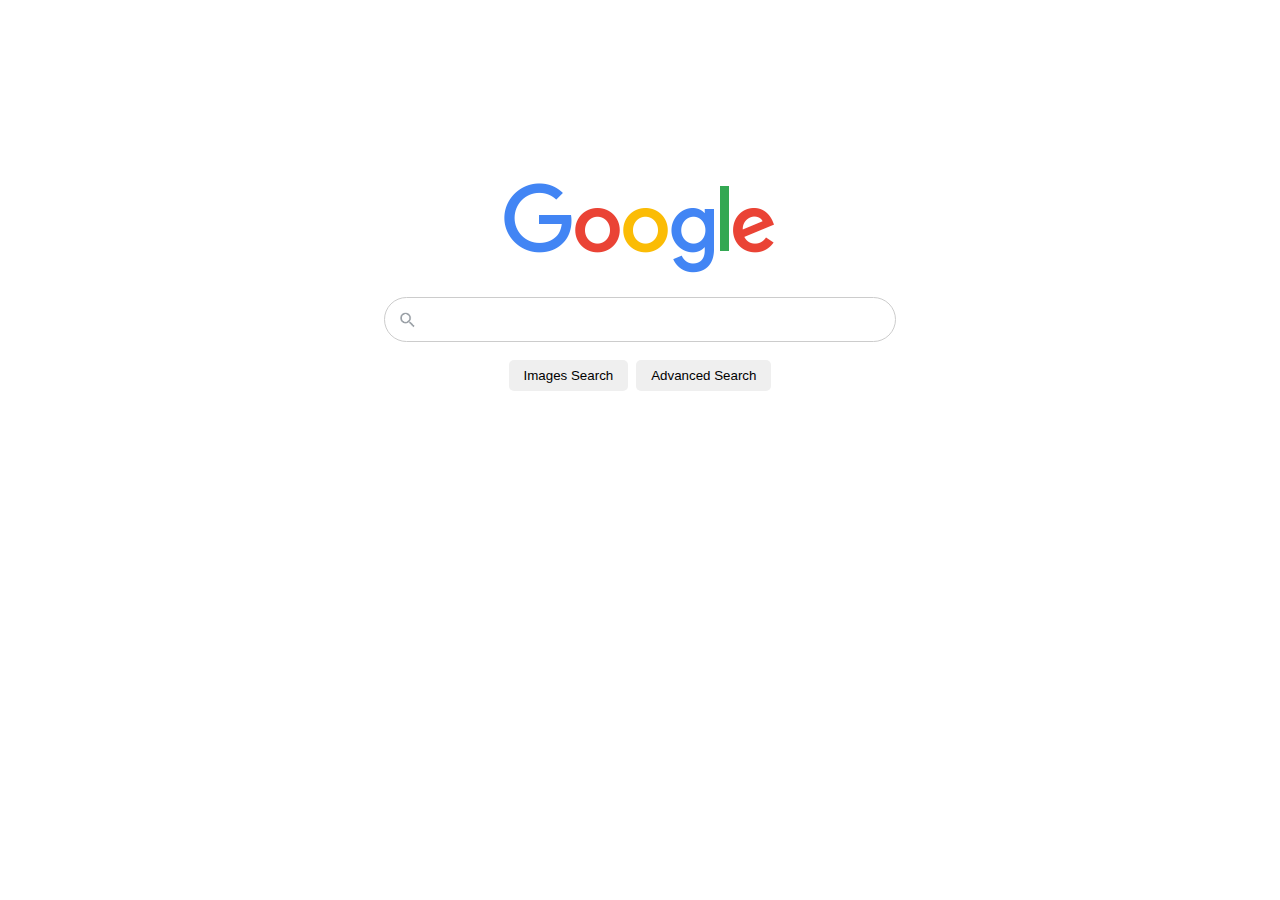
<file: project-0-Loora1N/index.html>
<!DOCTYPE html>
<html>
    <head>
        <meta http-equiv="Content-Type" content="text/html; charset=utf-8">
        <title>Google</title>
        <link rel="shortcut icon" href="img/google.png">
        <link rel="stylesheet" href="css/index.css" />

    </head>
    <body>
        <br>
        <center style="margin-top:11%;">
            <br>
            <img src="img/googlelogo.png"/>
            <br><br>
            <form method="get" action="https://www.google.com/search"  class="writebox">
                <table colspan="1" width="100%" cellspacing="3" cellpadding="0">
                    <tr width="100%" colspan=0>
                        <td>
                            <img src="img/searchicon.png" style="height:27px;"/>
                        </td>
                        <td class="text" width="95%">
                            <input type="text" autofocus autocomplete="off" name="q" style="width:100%;height:100%;border:0;padding:3px;background:#fff;border-radius:10px;">
                        </td>
                    </tr>
                </table>
            </form>
            <br>
            <div>
                <input type="button" class="selbtn" onclick="location.href='image.html'" value="Images Search">&nbsp;
                <input type="button" class="selbtn" onclick="location.href='advanced.html'" value="Advanced Search">
            </div>
        </center>
    </body>
</html>
</file>
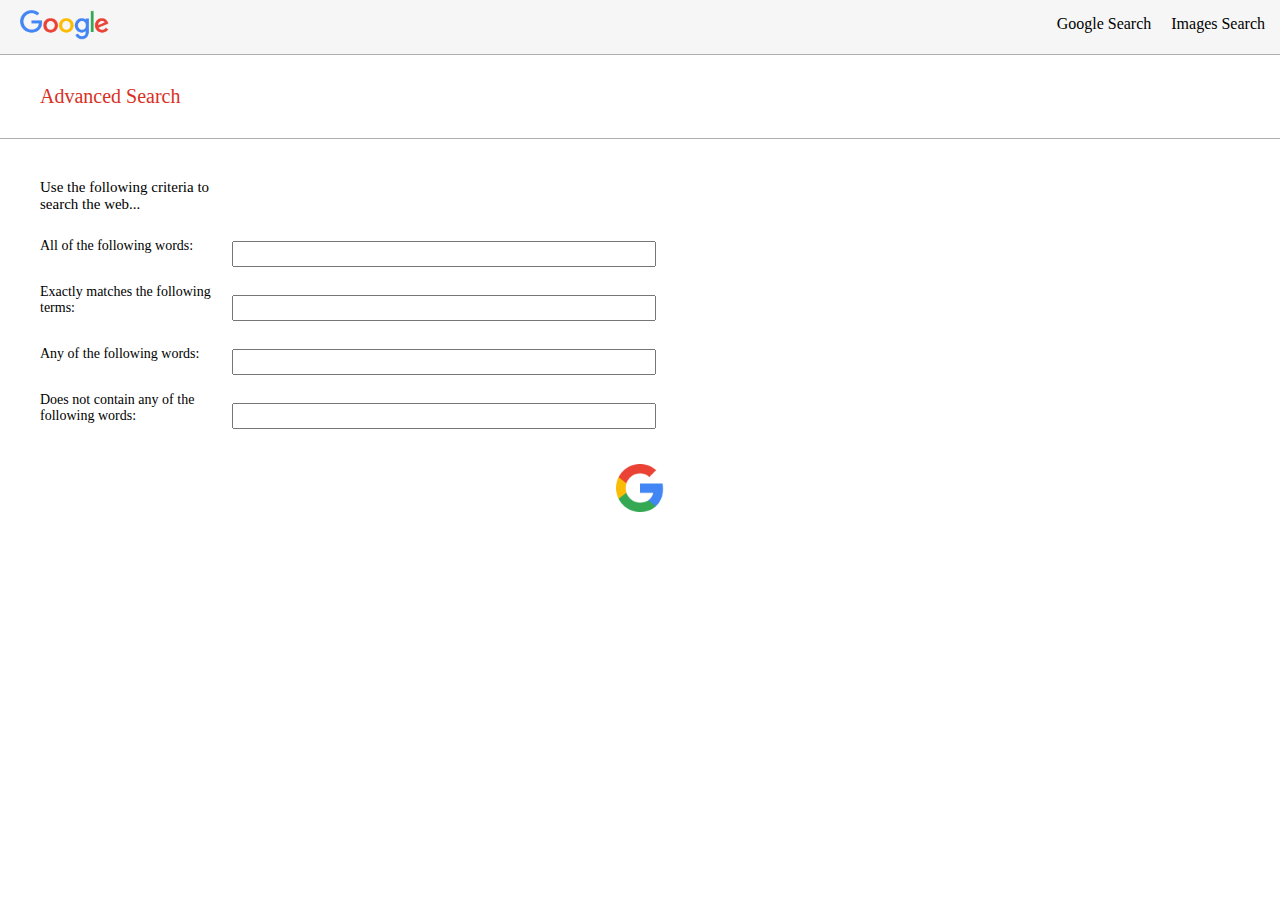
<file: project-0-Loora1N/advanced.html>
<!DOCTYPE html>
<html lang="en">
    <head>
        <title>Search</title>
        <link rel="stylesheet" href="css/advanced.css" />
    </head>
    <body>
        <div class="header">
            <div class="header-advanced-logo">
                <a href="index.html">
                    <img src="img/googlelogo.png" alt="Google logo" />
                </a>
            </div>
            <div class="header-links" style="padding: 5px;">
                <a href="index.html">Google Search</a>
                <a href="image.html">Images Search</a>
            </div>
        </div>
        <div class="separator-line"></div>
        <div class="appbar">
            <label>Advanced Search</label>
        </div>
        <div class="separator-line"></div>
        <div class="advanced-search-container">
            <form action="https://google.com/search" name="f1" target="_blank">
                <label>Use the following criteria to search the web...</label>
                <div class="form-group">
                    <label>All of the following words:</label>
                    <input type="text" name="as_q">
                </div>
                <div class="form-group">
                    <label>Exactly matches the following terms:</label>
                    <input type="text" name="as_epq">
                </div>
                <div class="form-group">
                    <label>Any of the following words:</label>
                    <input type="text" name="as_oq">
                </div>
                <div class="form-group">
                    <label>Does not contain any of the following words:</label>
                    <input type="text" name="as_eq">
                </div>
                <div class="form-group">
                    <label></label>
                    <div class="right-align">
                        <input type="image" class="search-button" src="img/google.png">
                    </div>
                </div>
            </form>
        </div>
    </body>
</html>
</file>
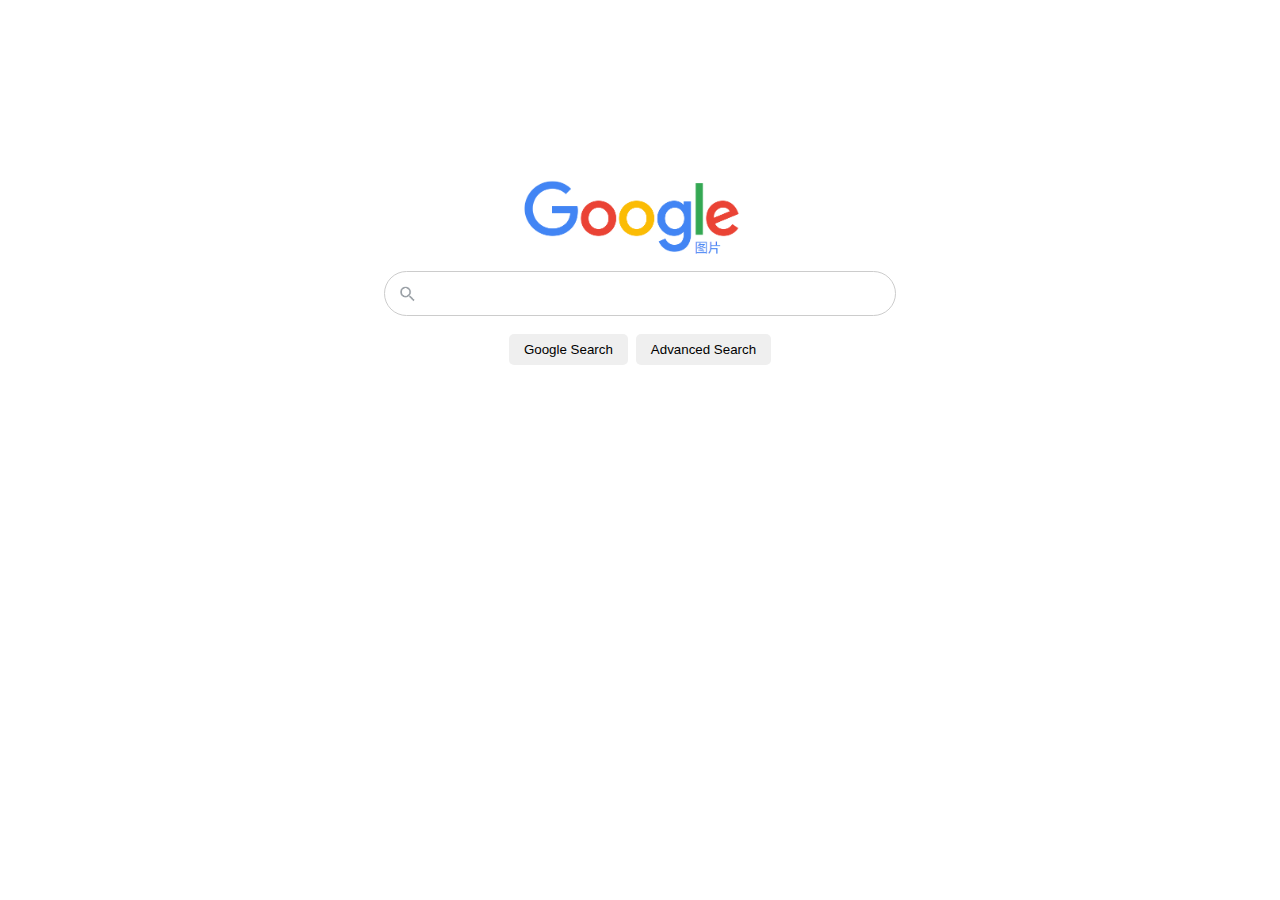
<file: project-0-Loora1N/image.html>
<!DOCTYPE html>
<html>
    <head>
        <meta http-equiv="Content-Type" content="text/html; charset=utf-8">
        <title>Google Images</title>
        <link rel="shortcut icon" href="img/google.png">
        <link rel="stylesheet" href="css/image.css" />

    </head>
    <body>
        <br>
        <center style="margin-top:11%;">
            <img src="img/img_logo.png" width="20%"/>
            <br>
            <form method="get" action="https://google.com/search" align="left" class="writebox">
                <table colspan="1" width="100%" cellspacing="3" cellpadding="0">
                    <tr width="100%" align="left" colspan=0>
                        <td>
                            <img src="img/searchicon.png" style="height:27px;"/>
                        </td>
                        <td class="text" width="95%">
                            <input type="text" autofocus autocomplete="off" name="q" style="width:100%;height:100%;border:0;padding:3px;background:#fff;border-radius:10px;">
                            <input type="hidden" name="tbm" value="isch" style="display: none;" required="">
                        </td>
                    </tr>
                </table>
            </form>
            <br>
            <div>
                <input type="button" class="selbtn" onclick="location.href='index.html'" value="Google Search">&nbsp;
                <input type="button" class="selbtn" onclick="location.href='advanced.html'" value="Advanced Search">
            </div>
        </center>
    </body>
</html>
</file>
<file: project-0-Loora1N/css/index.css>
.writebox {
	background-color:#fff;
	border-radius:40px;
	padding:5px;
	width:500px;
	height:33px;
	border:1px solid #ccc;
	transition:box-shadow 0.4s;
}

input {
	outline:none;
}
.selbtn {
	border:none;
	padding:8px;
	padding-left:15px;
	padding-right:15px;
	border-radius:5px;
	background-color:#efefef;
	cursor:pointer;
}
.selbtn:hover {
	box-shadow:1px 1px 1px #ccc;
}
</file>
<file: project-0-Loora1N/css/advanced.css>
body {
    margin: 0px;
    height: 100vh;
}

input {
    font-size: 16px;
    width: 4%;
    padding: 13px 0;
}

input:focus {
    outline: none;
}

input[type=text] {
    color: #3a3939;
    width: 93%;
}

.header{
    background-color: rgba(211, 211, 211, 0.2);
}

.header, .header-links {
    display: flex;
    align-items: right;
}

.header a {
    color: black;
    padding: 10px;
    margin-left: auto;
    text-decoration: none;
}

.header-links {
    margin-left: auto;
}

.header-advanced-logo {
    padding: 10px;
}
 
.header-advanced-logo img {
    height: 30px;
}

.appbar {
    margin: 30px 10px;
}

.appbar label {
    color: #d93025;
    font-size: 20px;
    margin: 50px 30px;
}

.separator-line {
    border-bottom: solid 1px #afafaf;
}

.search-box {
    display: flex;
    flex-direction: column;
    justify-content: center;
    align-items: center;
    height: 80%;
}

.search-box .text-box {
    background-color: rgb(255, 255, 255);
    display: flex;
    flex-direction: row;
    border-radius: 25px;
    border: 1px solid #afafaf;
    align-items: center;
    margin: 30px;
    padding-left: 15px;
}

.search-box .text-box input {
    border: none;
    border-radius: 25px;
}

.footer {
    position: absolute;
    left: 24px;
    bottom: 24px;
    overflow: hidden;
    color: #fff;
    text-shadow: 1px 1px 1px rgb(77, 72, 72);
    font-size: 13px;
}


.advanced-search-container {
    margin: 40px 40px;
}

.advanced-search-container label {
    display: inline-block;
    width: 16%;
    font-size: 15px;
    padding-bottom: 15px;
}

.advanced-search-container .todo {
    color: #afafaf;
    font-weight: bold;
}

.advanced-search-container .whitespace {
    display: inline-block;
    width: 38%;
}

.advanced-search-container .form-group {
    display: flex;
    align-items: center;
    margin-top: 5px;
    padding: 5px 0;
}

.advanced-search-container .form-group label {
    width: 16%;
    font-size: 14px;
}

.advanced-search-container .form-group input[type=text] {
    width: 35%;
    padding: 2px 0;
}

.advanced-search-container .form-group .clarification {
    font-size: 11px;
    width: 30%;
    margin-left: 3%;
}

.advanced-search-container .form-group .clarification .diffont {
    font-family: monospace;
}

.advanced-search-container .form-group .right-align {
    width: 50%;
}

input.search-button {
    width: 8%;
    float: right;
    padding: 10px 28%;
    margin: 0;
}
</file>
<file: project-0-Loora1N/css/image.css>
.writebox {
	background-color:#fff;
	border-radius:40px;
	padding:5px;
	width:500px;
	height:33px;
	border:1px solid #ccc;
	transition:box-shadow 0.4s;
}

input {
	outline:none;
}
.selbtn {
	border:none;
	padding:8px;
	padding-left:15px;
	padding-right:15px;
	border-radius:5px;
	background-color:#efefef;
	cursor:pointer;
}
.selbtn:hover {
	box-shadow:1px 1px 1px #ccc;
}
</file>
